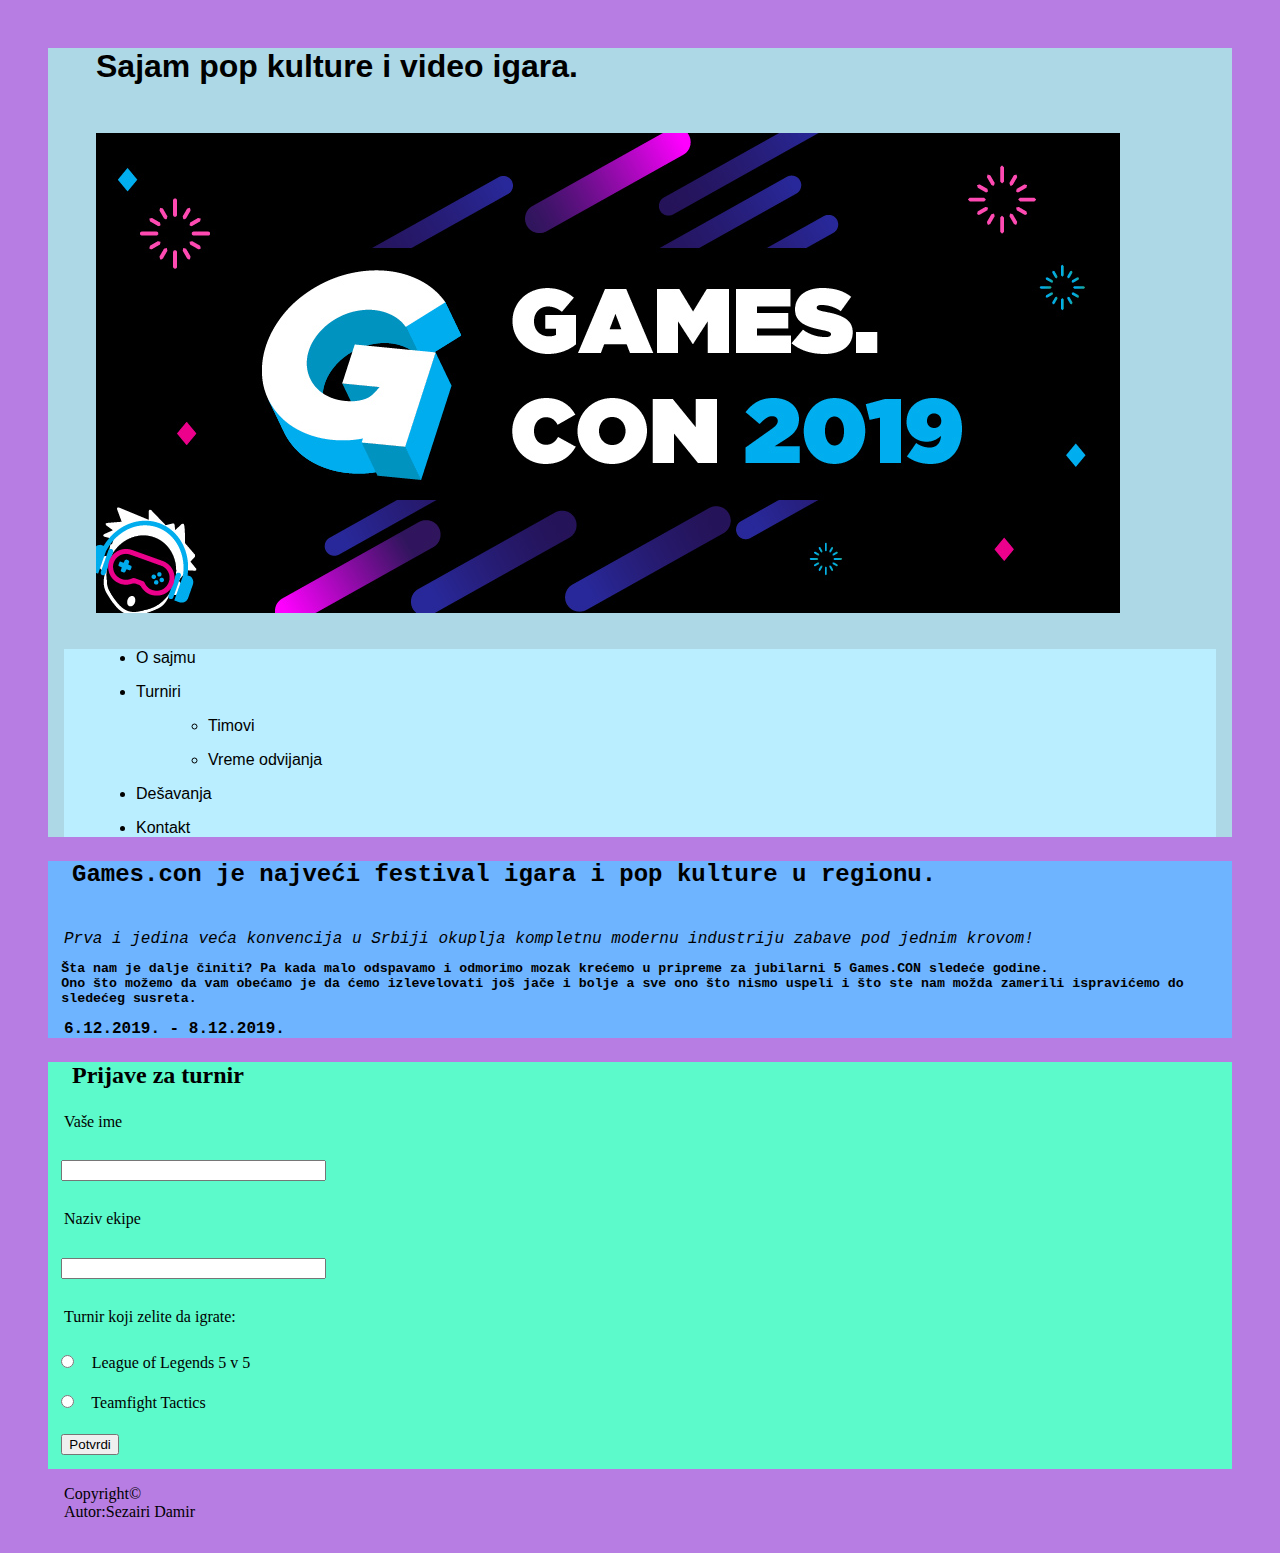
<file: index.html>
<!DOCTYPE html>
<html lang="en">
<head>
    <meta charset="UTF-8">
    <meta name="viewport" content="width=device-width, initial-scale=1.0">
    <meta http-equiv="X-UA-Compatible" content="ie=edge">
    <title>GamesCon</title>
    <link rel="stylesheet" type="text/css" href="stilovi.css" />
</head>
<body>
        <div id="container">
    <header>  
       <h1>Sajam pop kulture i video igara.</h1> 
       <a href="gamescon.html">
       <img src="slika1.jpg" alt="gamescon"></a>
    </header> 

        
        <div id="nav">
        <ul>
    <li>O sajmu
    <li>Turniri
    <ul>
        <li> Timovi
        <li> Vreme odvijanja
    </ul>
    <li>Dešavanja
    <li>Kontakt
    </ul>
</div>

</div>

        <div id="desavanja">

            <p class ="tab"><h2>Games.con je najveći festival igara i pop kulture u regionu.</h2><br>
                    <i>Prva i jedina veća konvencija u Srbiji okuplja kompletnu modernu industriju zabave pod jednim krovom!</i>
                    <h5>Šta nam je dalje činiti? Pa kada malo odspavamo i odmorimo mozak krećemo u pripreme za jubilarni 5 Games.CON sledeće godine.<br>
                         Ono što možemo da vam obećamo je da ćemo izlevelovati još jače i bolje a sve ono što nismo uspeli i što ste nam možda zamerili ispravićemo do sledećeg susreta.</h5>
                         <b>6.12.2019. - 8.12.2019.</b>

        </div>

        <div id="forma">
            <h2>Prijave za turnir</h2>

            <p>Vaše ime</p>
            <input type="text" name="text1" size="30">
            <p>Naziv ekipe</p>
            <input type="text" name="text1" size="30">
            <p>Turnir koji zelite da igrate:</p>
            <input type="radio" name="tipturnira" value="LoL5vs5"> League of Legends 5 v 5<br>
            <input type="radio" name="tipturnira" value="TFT"> Teamfight Tactics<br>

            <button type="button">Potvrdi</button>
        </div>
        <footer>  
                <p>Copyright&copy;<br>
                    Autor:Sezairi Damir</p>
            </footer>
</body>
</html>
</file>
<file: stilovi.css>
#container {
    background-color:#add8e6;
    font-family: "Comic Sans MS", cursive, sans-serif;
  }
  img {
    opacity:q;
    filter:alpha(opacity=100); 
  }
  img:hover {
    opacity:0.7;
    filter:alpha(opacity=70); 
    width: 1025px;
    transition: 0.5s ease;
    border:2px solid navy;
  }
* {
    margin-top : 1em;
    margin-right : 1em;
    margin-bottom : 1em;
    margin-left : 1em;
}
#nav {
    background-color: #baeeff;
  
}
body {
    background-color: #b77de3;
}

#desavanja {
 background-color: #6eb4ff;
 font-family: 'Courier New', Courier, monospace;
}

#forma {
    background-color: #5cfacb;
    font-family: 'Times New Roman', Times, serif;
}
</file>
